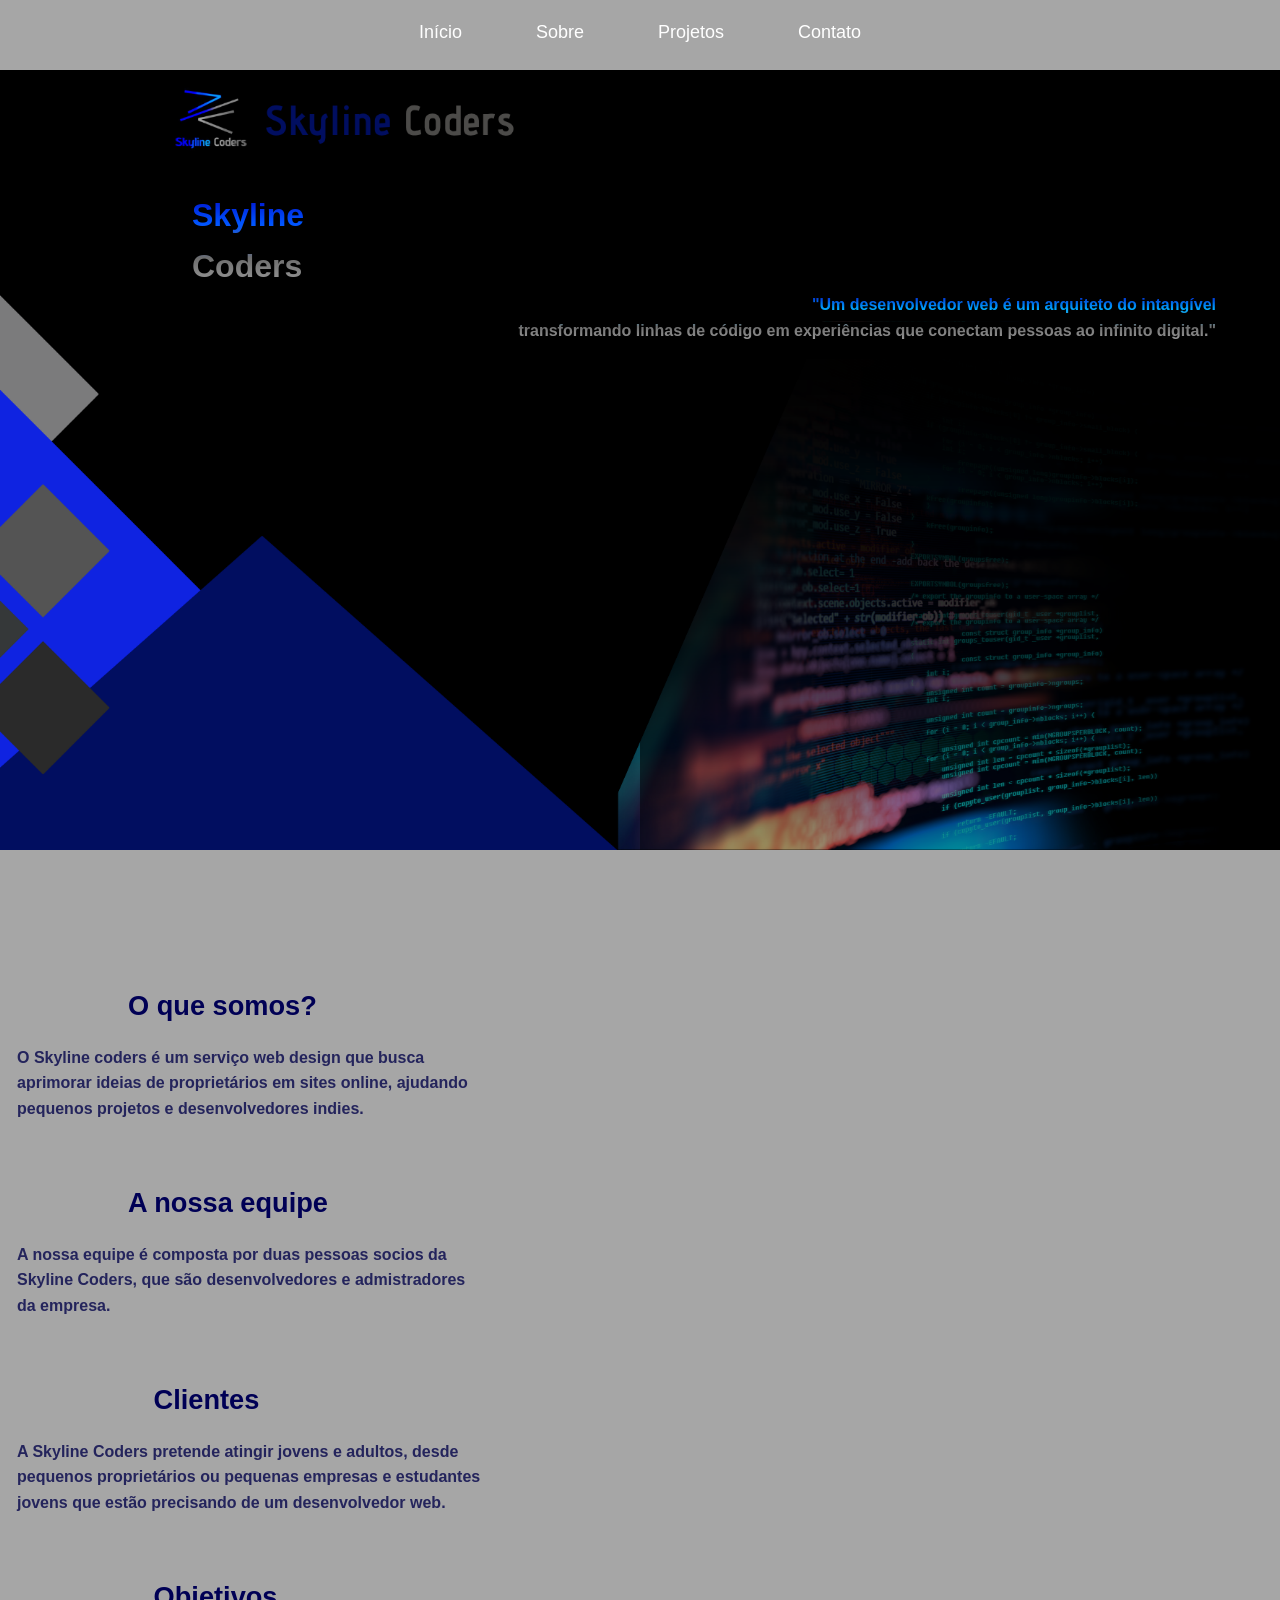
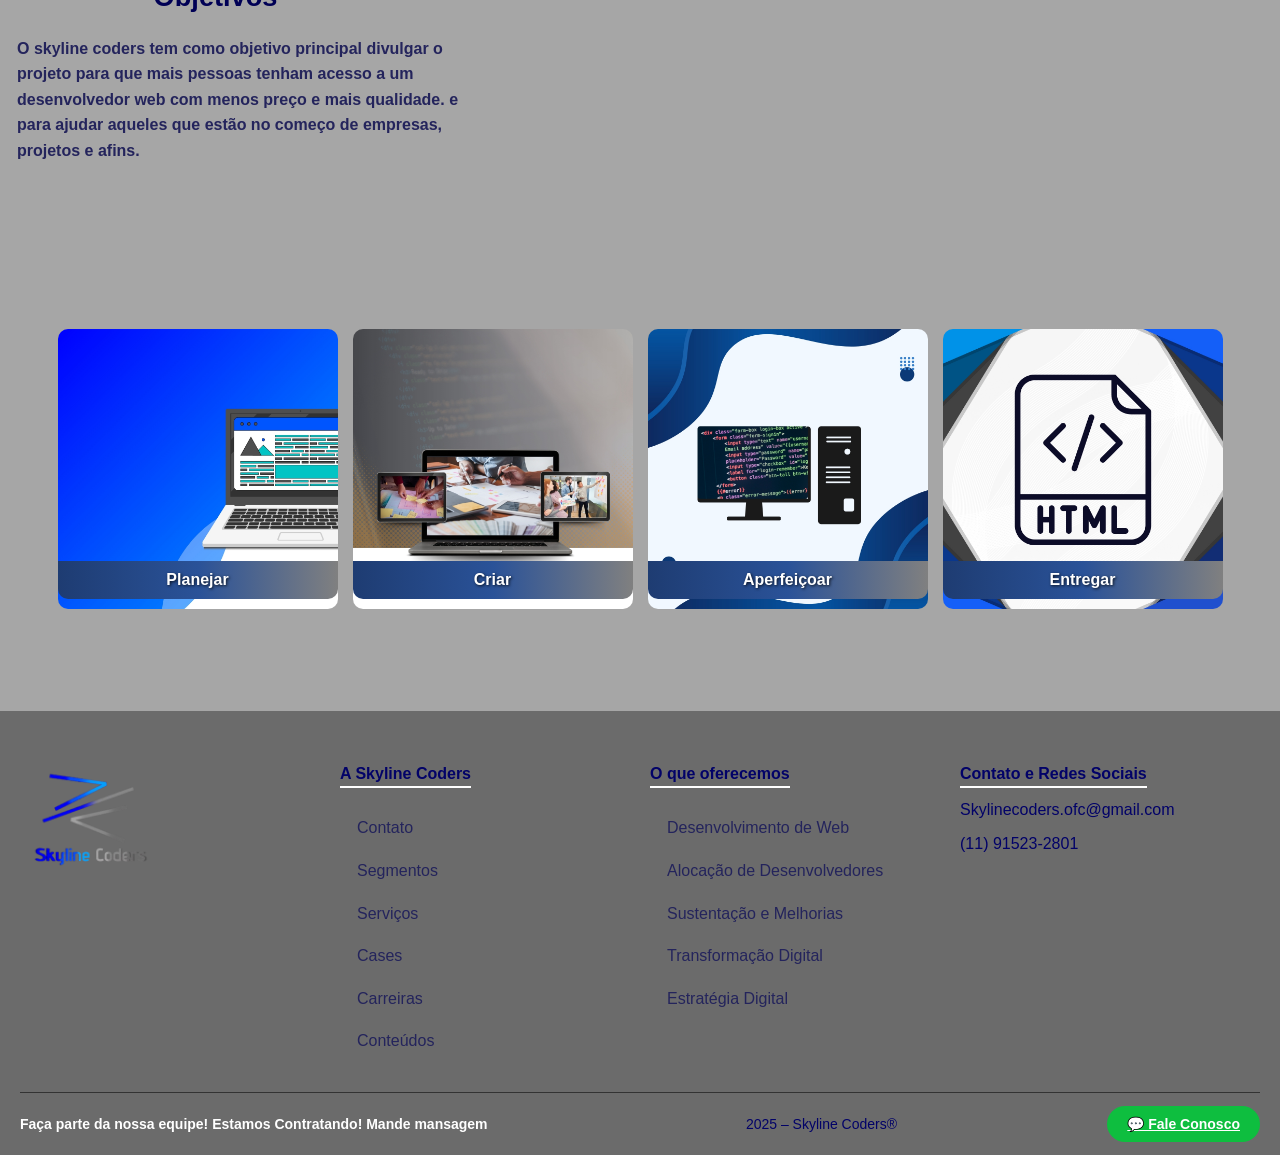
<file: index.html>
<!DOCTYPE html>
<html lang="pt-br">
<head>

    <meta charset="UTF-8">
    <meta name="viewport" content="width=device-width, initial-scale=1.0">
    <link rel="stylesheet" href="style.css">
    <link rel="shortcut icon" href="favicon.ico" type="image/x-icon">
    <title>Skyline Coders</title>
</head>
<body>
  <nav class="nav-fixa">
  <ul>
    <li><a href="index.html">Início</a></li>
    <li><a href="sobre.html">Sobre</a></li>
    <li><a href="projetos.html">Projetos</a></li>
    <li><a href="contato.html">Contato</a></li>
  </ul>
</nav>
  <div class="começo">
        <h1 style="margin-left:15%;"> Skyline <br> Coders</h1> 
        <h6 style="margin-right: 5%;">"Um desenvolvedor web é um arquiteto do intangível <br> transformando linhas de código em experiências que conectam pessoas ao infinito digital."</h6>
      </div>
      <div class="logo">
    </div>
    

        <br>
        <br>
        <br>
        <br>

        <div class="somos">
        <h3 style="margin-left: 10%;">O que somos?</h3>
    <ul>
    <li style="margin-right: 62%;"> <b> O Skyline coders é um serviço web design que busca aprimorar ideias de proprietários em sites online, ajudando pequenos projetos e desenvolvedores indies.</b> </li>
    </ul>
        </div>
        <br>

                <div class="equipe">
          <h3 style="margin-left: 10%;">A nossa equipe</h3>
             <ul>
              <li style="margin-right: 62%;"> <b>A nossa equipe é composta por duas pessoas socios da Skyline Coders, que são desenvolvedores e admistradores da empresa.</b> 
              </li>
             </ul> 
        </div>
<br> 

    <div class="clientes">
    <h3 style="margin-left: 12%;">Clientes</h3>
    <ul>
      <li style="margin-right: 62%;"> <b> A Skyline Coders pretende atingir jovens e adultos, desde pequenos proprietários ou pequenas empresas e estudantes jovens que estão precisando de um desenvolvedor web.</b> </li>
      </ul>
    </div>

    <br>

   
    <div class="objetivos">
    <h3 style="margin-left: 12%;">Objetivos</h3>
    <ul>
      <li style="margin-right: 62%;"> <b> O skyline coders tem como objetivo principal divulgar o projeto para que mais pessoas tenham acesso a um desenvolvedor web com menos preço e mais qualidade. e para ajudar aqueles que estão no começo de empresas, projetos e afins.</b></li>
      </ul>
    </div>
 
    <br>
    <br>
    <br>
    <br>
    <br>

    <div class="galeria">
  <div class="img-container">
    <img src="imagm.jpg" alt="foto" width="280px">
    <div class="texto-img">Planejar</div>
  </div>

  <div class="img-container">
    <img src="iamgem 2.jpg" alt="foto 2" width="280px">
    <div class="texto-img">Criar</div>
  </div>

  <div class="img-container">
    <img src="imagem 3.jpg" alt="foto 3" width="280px">
    <div class="texto-img">Aperfeiçoar</div>
  </div>

  <div class="img-container">
    <img src="imagrm 4.jpg" alt="foto 4" width="280px">
    <div class="texto-img">Entregar </div>
  </div>
</div>
<br> <br> <br> <br>

<footer class="footer">
  <div class="footer-container">
    <div class="footer-column">
      <img src="logo.png" alt="Skylinecoders" class="logo">
    </div>
    <div class="footer-column">
      <h4>A Skyline Coders</h4>
      <ul>
        <li>Contato</li>
        <li>Segmentos</li>
        <li>Serviços</li>
        <li>Cases</li>
        <li>Carreiras</li>
        <li>Conteúdos</li>
      </ul>
    </div>
    <div class="footer-column">
      <h4>O que oferecemos</h4>
      <ul>
        <li>Desenvolvimento de Web</li>
        <li>Alocação de Desenvolvedores</li>
        <li>Sustentação e Melhorias</li>
        <li>Transformação Digital</li>
        <li>Estratégia Digital</li>
      </ul>
    </div>
    <div class="footer-column">
      <h4>Contato e Redes Sociais</h4>
      <p>Skylinecoders.ofc@gmail.com</p>
      <p>(11) 91523-2801</p>
    </div>
  </div>

  <div class="footer-bottom">
    <div class="recrutamento">
      <p>Faça parte da nossa equipe! Estamos Contratando! Mande mansagem</p>
    </div>
    <div class="copyright">
      <p>2025 – Skyline Coders®</p>
    </div>
    <div class="whatsapp">
      <a href="https://chat.whatsapp.com/FaQSX85NDJs9QhsBaF7FT8?mode=r_c" class="whatsapp-button">💬 Fale Conosco</a>
    </div>
  </div>
</footer>

   
  <script src="script.js"></script>
</body>
</html>
</file>
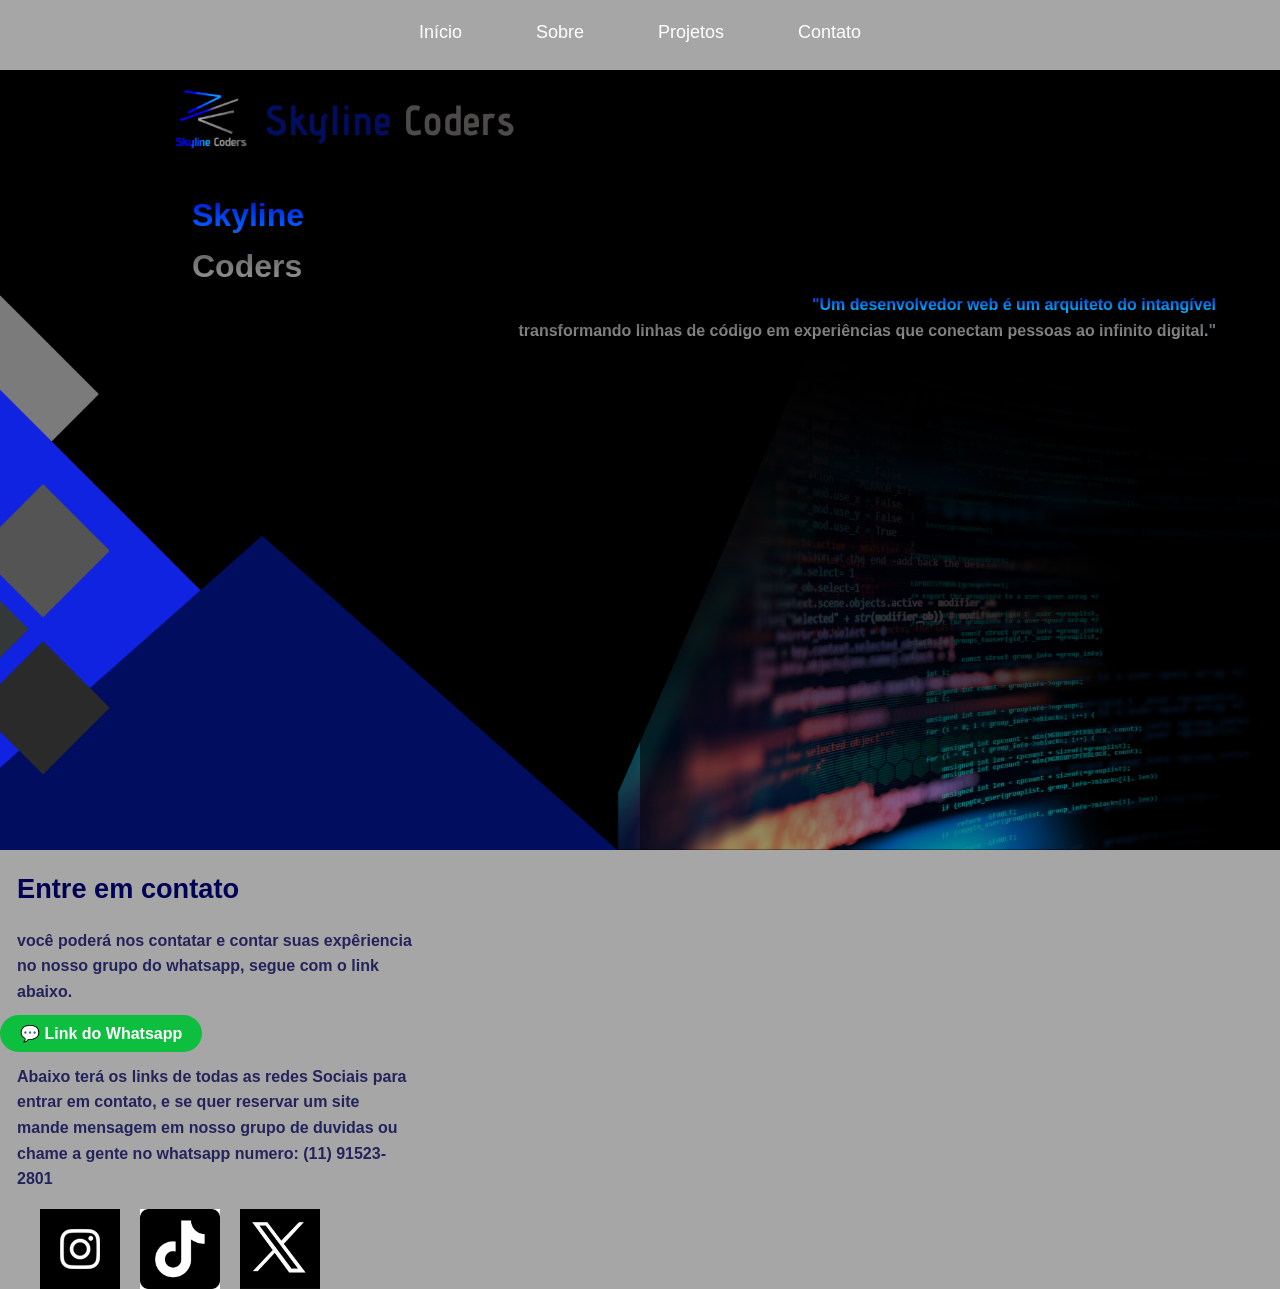
<file: contato.html>
<!DOCTYPE html>
<html lang="pt-br">
<head>
    <meta charset="UTF-8">
    <meta name="viewport" content="width=device-width, initial-scale=1.0">
    <title>Contato</title>
    <link rel="stylesheet" href="style.css">
    <link rel="shortcut icon" href="favicon.ico" type="image/x-icon">
</head>
<body>
      <nav class="nav-fixa">
  <ul>
    <li><a href="index.html">Início</a></li>
    <li><a href="sobre.html">Sobre</a></li>
    <li><a href="projetos.html">Projetos</a></li>
    <li><a href="contato.html">Contato</a></li>
  </ul>
</nav>
  <div class="começo">
        <h1 style="margin-left:15%;"> Skyline <br> Coders</h1> 
        <h6 style="margin-right: 5%;">"Um desenvolvedor web é um arquiteto do intangível <br> transformando linhas de código em experiências que conectam pessoas ao infinito digital."</h6>
      </div>
      <div class="logo">
    </div>
    <div class="equipe">
    <h3>Entre em contato</h3>
      <ul>
          <li style="margin-right: 67%;"> <b>você poderá nos contatar e contar suas expêriencia no nosso grupo do whatsapp, segue com o link abaixo. </b> </li>
             </ul> 
                 <div class="whatsapp" style="text-align: left;">
      <a href="https://chat.whatsapp.com/FaQSX85NDJs9QhsBaF7FT8?mode=r_c" class="whatsapp-button">💬 Link do Whatsapp</a>
    </div>
          <ul>
          <li style="margin-right: 68%;"> <b>Abaixo terá os links de todas as redes Sociais para entrar em contato, e se quer reservar um site mande mensagem em nosso grupo de duvidas ou chame a gente no whatsapp numero: (11) 91523-2801</b> </li>
             </ul> 
        <div class="social">
  <a href="https://www.instagram.com/skylinecoders_ofc/" target="_blank">
    <img src="4c91f44298ee528d22d2fc95e1da6c60.jpg" alt="Instagram">
  </a>

  <a href="https://www.tiktok.com/@skyline.coders?_r=1&_t=ZS-95mne7F6Wwe" target="_blank">
    <img src="tik.jpg" alt="TikTok">
  </a>

  <a href="https://x.com/Skylinecodersof" target="_blank">
    <img src="twitter.jpg" alt="X/Twitter">
  </a>
</div>
        </div>
</body>
</html>
</file>
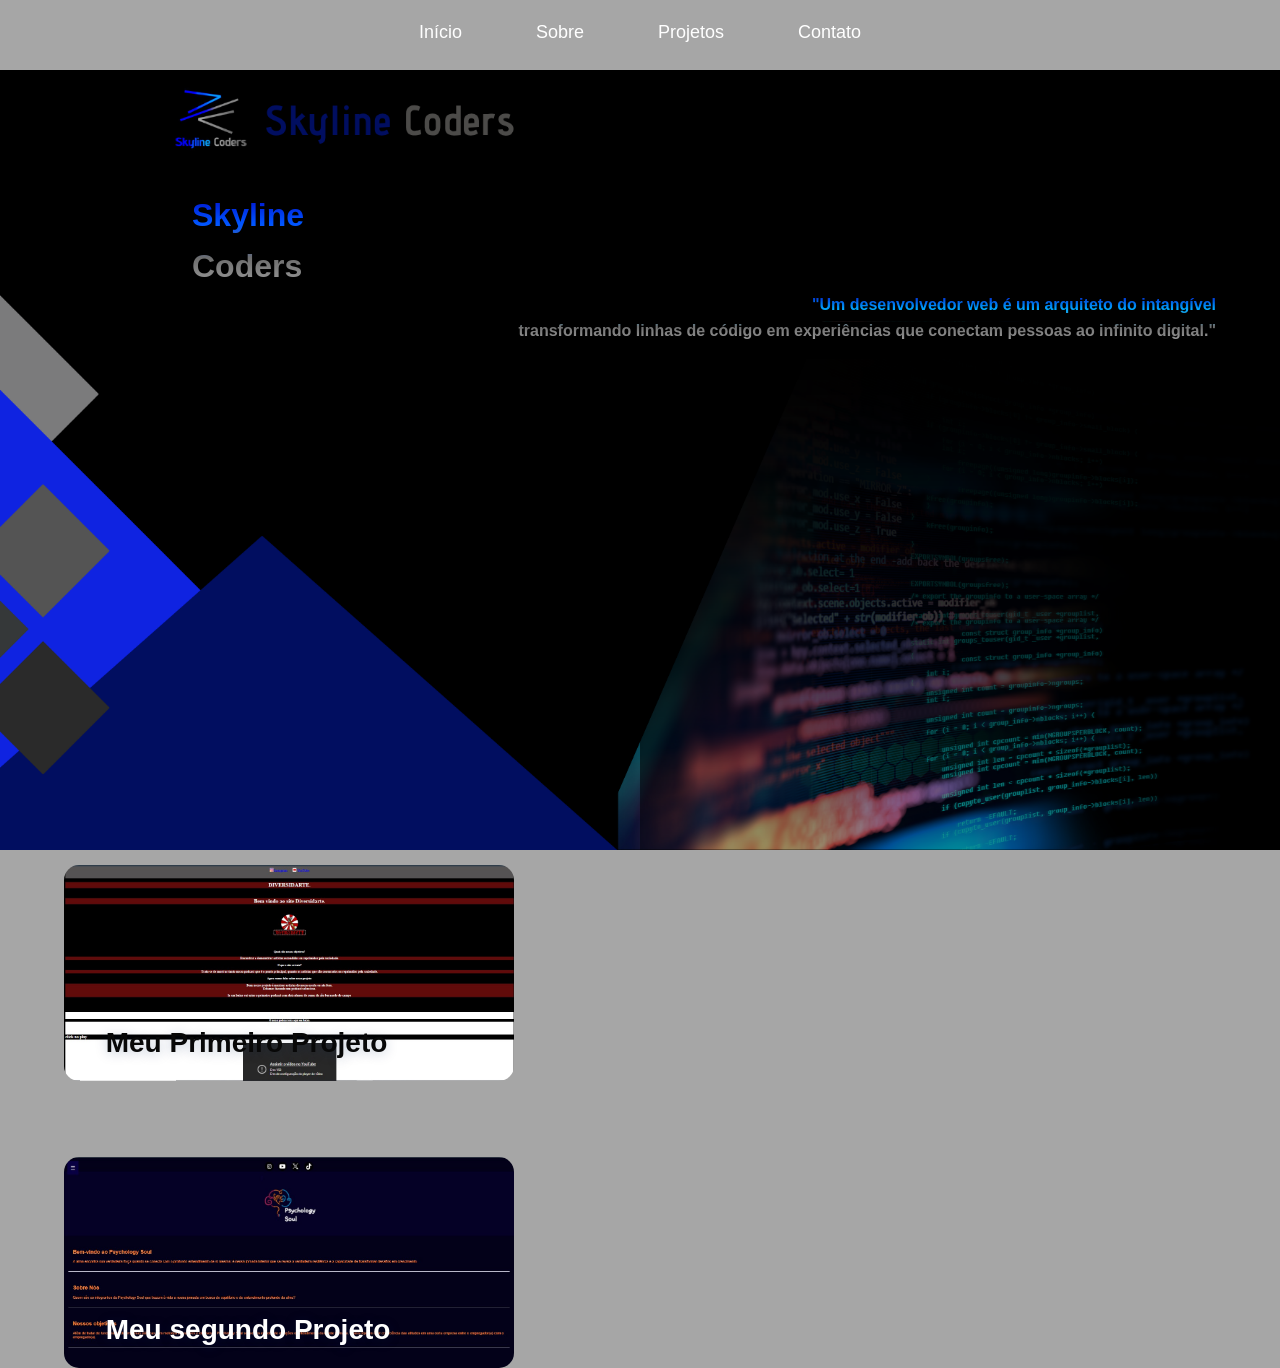
<file: projetos.html>
<!DOCTYPE html>
<html lang="pt-br">
<head>
    <meta charset="UTF-8">
    <meta name="viewport" content="width=device-width, initial-scale=1.0">
    <title>Projetos</title>
    <link rel="stylesheet" href="style.css">
    <link rel="shortcut icon" href="favicon.ico" type="image/x-icon">
</head>
<body>
      <nav class="nav-fixa">
  <ul>
    <li><a href="index.html">Início</a></li>
    <li><a href="sobre.html">Sobre</a></li>
    <li><a href="projetos.html">Projetos</a></li>
    <li><a href="contato.html">Contato</a></li>
  </ul>
</nav>
  <div class="começo">
        <h1 style="margin-left:15%;"> Skyline <br> Coders</h1> 
        <h6 style="margin-right: 5%;">"Um desenvolvedor web é um arquiteto do intangível <br> transformando linhas de código em experiências que conectam pessoas ao infinito digital."</h6>
      </div>
      <div class="logo">
    </div>

    <div class="image-wrap right">
  <img src="projeto 2.jpg" alt="meu primeiro projeto" class="project-img" width="450">
  <div class="img-text">Meu Primeiro Projeto</div>
</div>
<br> <br> <br>

<div class="image-wrap right">
  <img src="projeto 1.jpg" alt="meu segundo projeto" class="project-img" width="450">
  <div class="img-text" style="color: white;">Meu segundo Projeto</div>
</div>
</body>
</html>
</file>
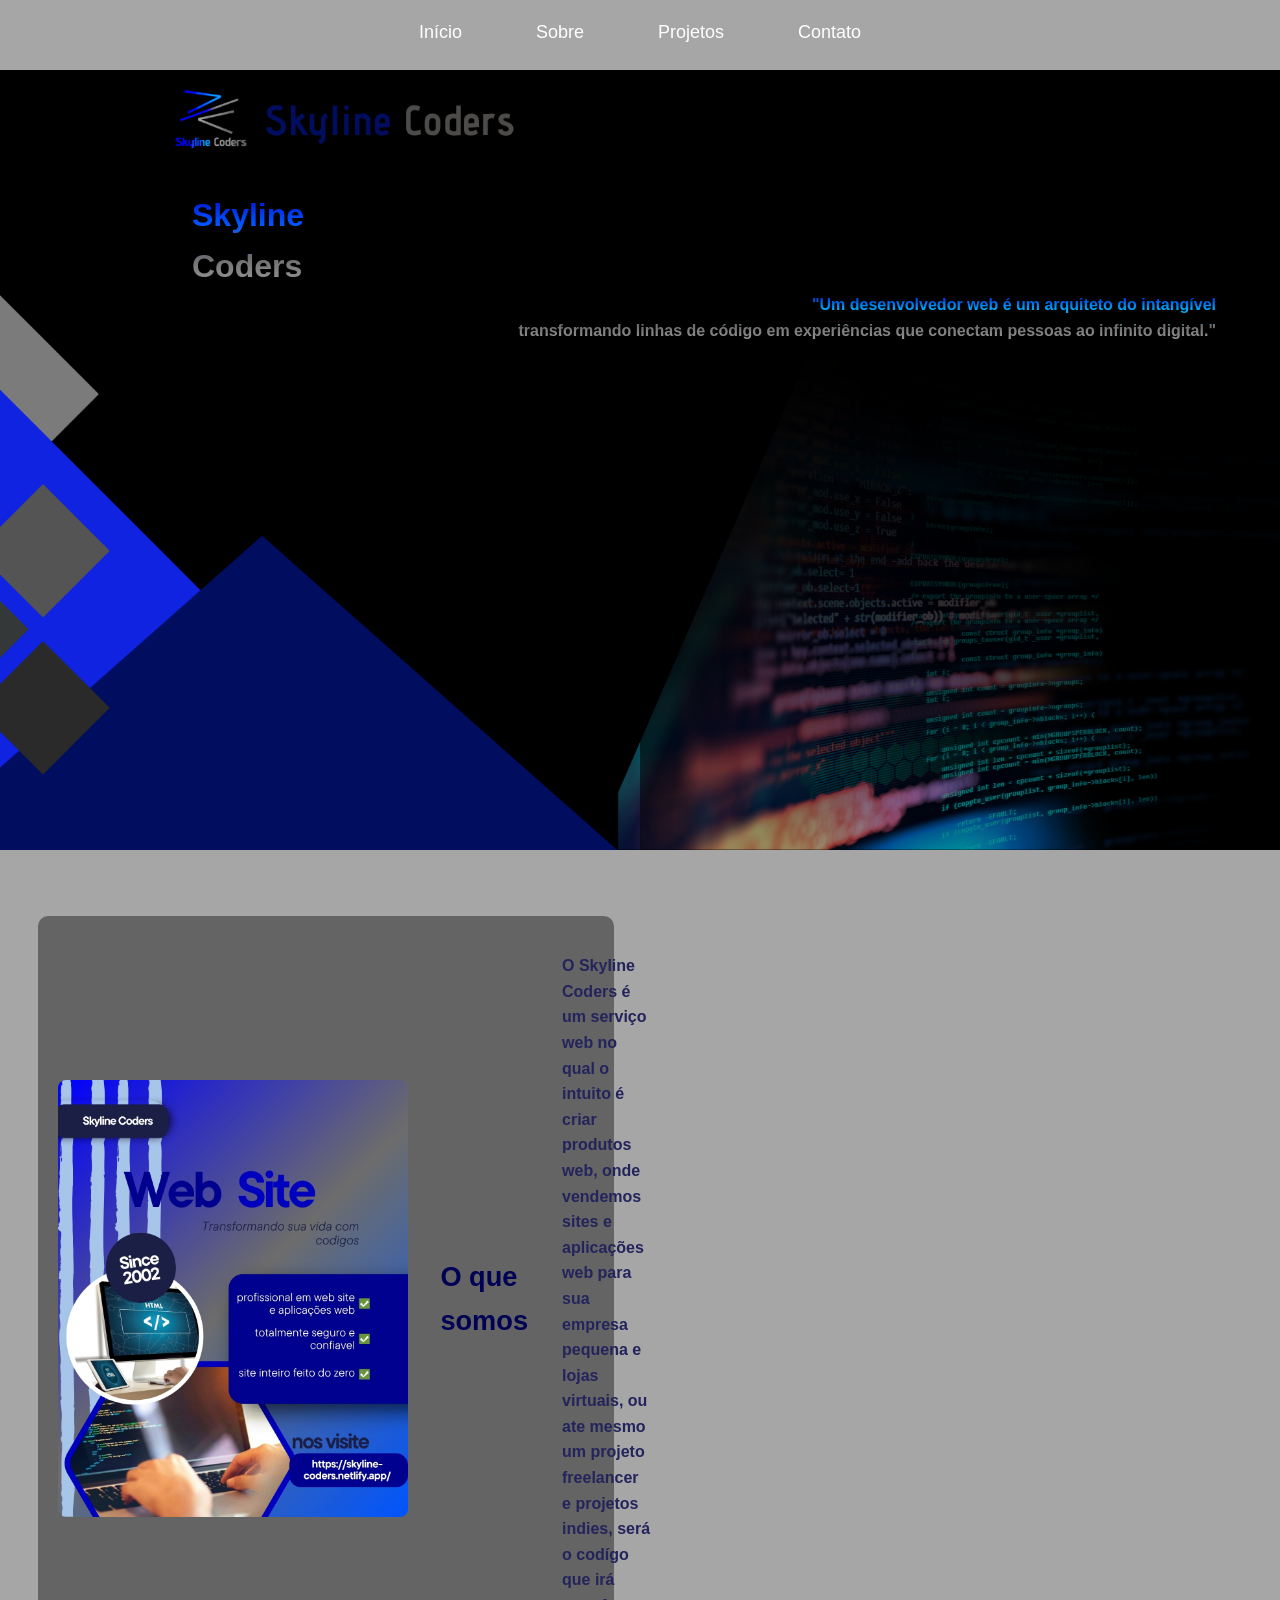
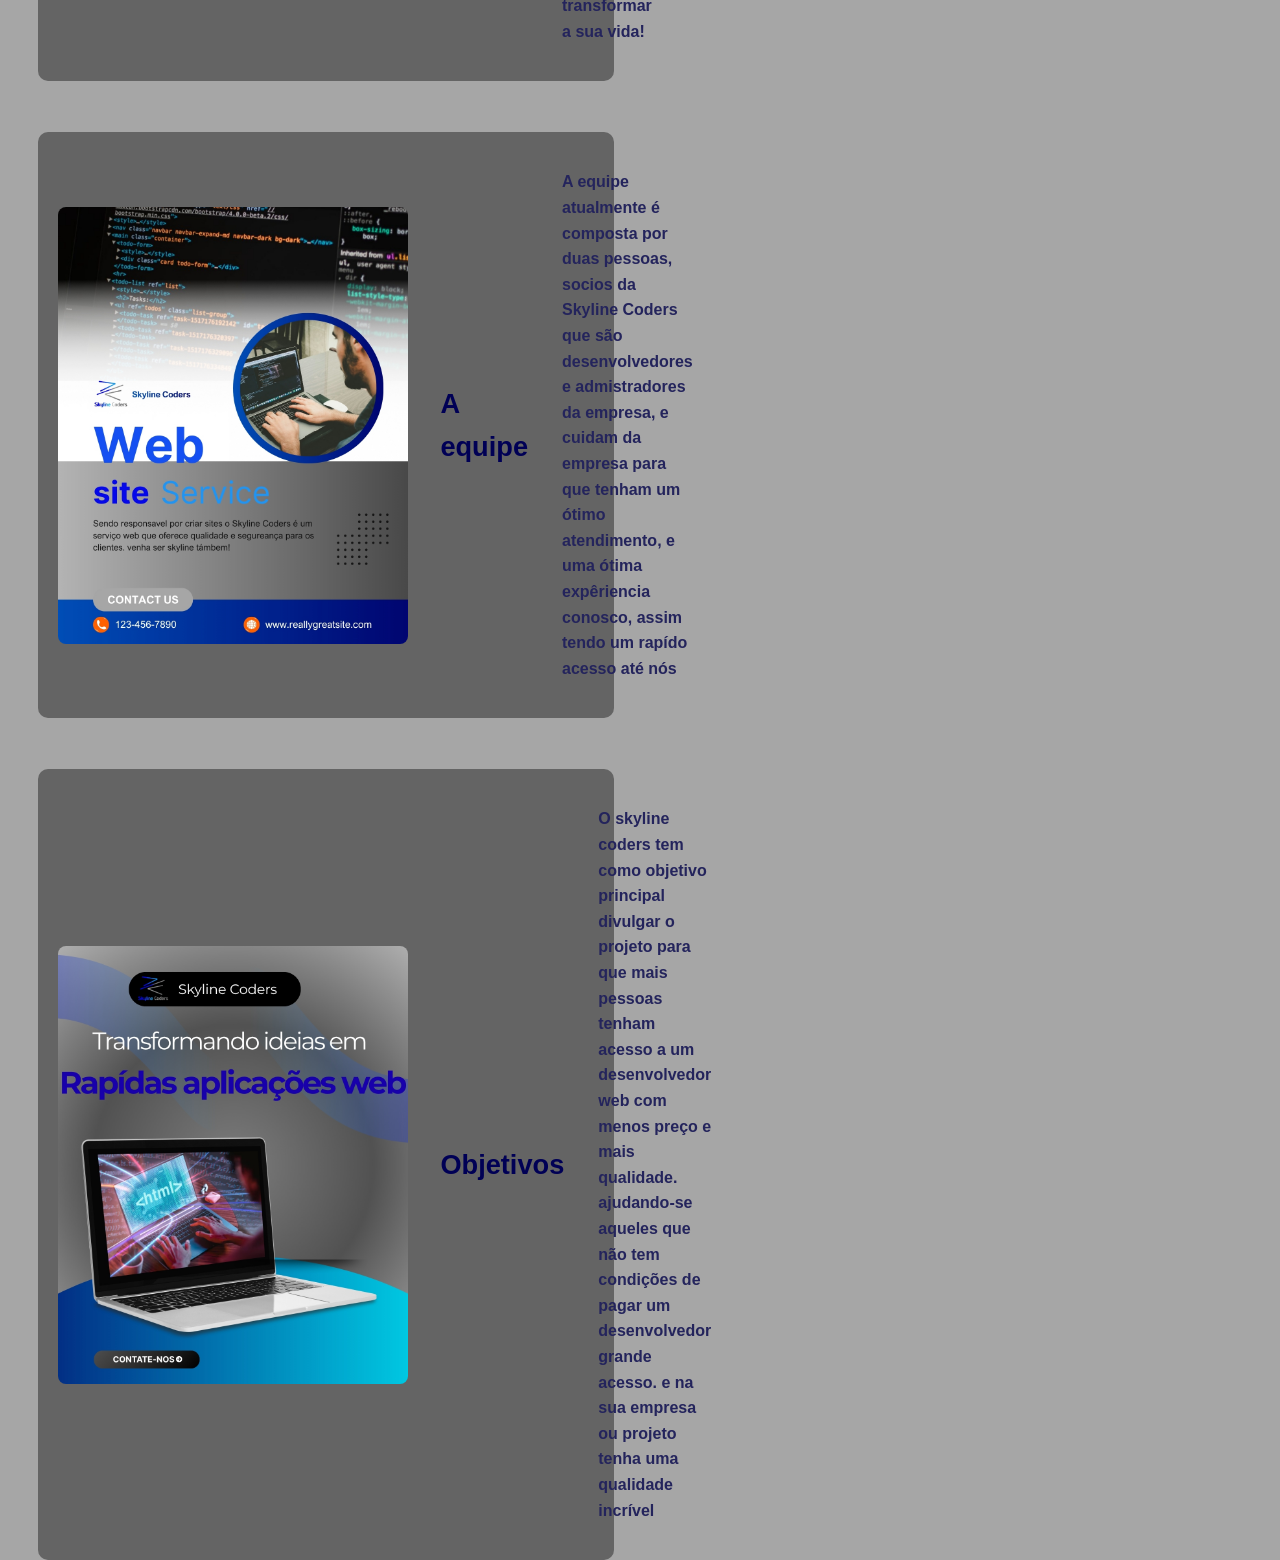
<file: sobre.html>
<!DOCTYPE html>
<html lang="pt-br">
<head>
    <meta charset="UTF-8">
    <meta name="viewport" content="width=device-width, initial-scale=1.0">
    <title>Sobre o projeto</title>
    <link rel="stylesheet" href="style.css">
    <link rel="shortcut icon" href="favicon.ico" type="image/x-icon">
</head>
<body>
      <nav class="nav-fixa">
  <ul>
    <li><a href="index.html">Início</a></li>
    <li><a href="sobre.html">Sobre</a></li>
    <li><a href="projetos.html">Projetos</a></li>
    <li><a href="contato.html">Contato</a></li>
  </ul>
</nav>
  <div class="começo">
        <h1 style="margin-left:15%;"> Skyline <br> Coders</h1> 
        <h6 style="margin-right: 5%;">"Um desenvolvedor web é um arquiteto do intangível <br> transformando linhas de código em experiências que conectam pessoas ao infinito digital."</h6>
      </div>
      <div class="logo">
    </div>
    <br> <br>

    <div class="container">
  <img src="Skyline Coders.jpg" alt="Imagem">
  <h3>
O que somos
  </h3>
      <ul>
    <li> <b> O Skyline Coders é um serviço web no qual o intuito é criar produtos web, onde vendemos sites e aplicações web para sua empresa pequena e lojas virtuais, ou ate mesmo um projeto freelancer e projetos indies, será o codígo que irá transformar a sua vida!</b> </li>
    </ul>
</div>
    
        </div>
        <br> <br>

                <div class="container2">
                  <img src="Skyline Coders foto 2.jpg" alt="Imagem">
          <h3>A equipe</h3>
             <ul>
              <li> <b>A equipe atualmente é composta por duas pessoas, socios da Skyline Coders que são desenvolvedores e admistradores da empresa, e cuidam da empresa para que tenham um ótimo atendimento, e uma ótima expêriencia conosco, assim tendo um rapído acesso até nós</b> 
              </li>
             </ul> 
        </div>
<br> <br>

    <div class="container3">
      <img src="foto3 skyline.jpg" alt="Imagem">
    <h3>Objetivos</h3>
    <ul>
      <li> <b> O skyline coders tem como objetivo principal divulgar o projeto para que mais pessoas tenham acesso a um desenvolvedor web com menos preço e mais qualidade. ajudando-se aqueles que não tem condições de pagar um desenvolvedor grande acesso. e na sua empresa ou projeto tenha uma qualidade incrível</b></li>
      </ul>
    </div>
</body>
</html>
</file>
<file: style.css>
* {
    margin: 0;
    padding: 0;
    box-sizing: border-box;
}
  
body {
    font-family: Arial, Helvetica, sans-serif;
     padding-top: 70px;
    background-color: #a6a6a6;
    line-height: 1.6;
 cursor: url('[data-uri]'), auto;
}
  
h1 { 
text-align: left;
     background: linear-gradient(#0000c1, #0055ff, #6d6d6d, #a6a6a6); 
     background-clip: text; -webkit-text-fill-color: transparent;
}

h6 {
    text-align: right;
     background: linear-gradient(#0000c1, #00aaff, #6d6d6d, #a6a6a6); 
     background-clip: text; -webkit-text-fill-color: transparent;
     font-size: medium;
}

.galeria {
  display: flex;
  justify-content: center;
  align-items: center;
  gap: 15px; /* espaço entre as imagens */
  flex-wrap: wrap;
  margin-top: 20px;
}

.img-container {
  position: relative;
  display: inline-block;
}

.img-container img {
  width: 280px;
  height: auto;
  border-radius: 10px;
  transition: transform 0.3s ease;
}

.img-container:hover img {
  transform: scale(1.05);
}

/* Texto sobre a imagem com gradiente */
.texto-img {
  position: absolute;
  bottom: 10px;
  left: 0;
  right: 0;
  color: white;
  background: linear-gradient(90deg, #1e3c72, #2a5298, #808080);
  text-align: center;
  padding: 6px 0;
  font-size: 16px;
  border-radius: 0 0 10px 10px;
  font-weight: bold;
  text-shadow: 1px 1px 3px rgba(0, 0, 0, 0.8);
}


img {
    max-width: 100%;    /* Responsivo: imagem não excede o container */
    height: auto;       /* Mantém proporção */
    display: flex;
    justify-content: center;
    float: left;
}

figcaption {
  text-align: left;
}

.image-wrap {
  margin-left: 5%;
  position: relative;
  display: flex;
  justify-content: flex-start; /* alinha tudo à direita */
  line-height: 0;
  margin-right: 30px; /* espaço da borda direita, ajuste se quiser */
}

.image-wrap .project-img {
  display: block;
  width: 100%;
  max-width: 450px;
  height: auto;
  border-radius: 15px;
}

.image-wrap .img-text {
  position: absolute;
  margin-left: 2%;
  bottom: 30px; /* sobe o texto um pouco */
  color: #080808; /* azul escuro */
  font-weight: 800;
  font-size: clamp(16px, 3.5vw, 28px);
  padding: 8px 18px;
  background: rgba(255, 255, 255, 0); /* leve fundo translúcido */
  text-shadow: 0 2px 12px rgba(5, 42, 95, 0.25);
  pointer-events: none;
}

/* Ajuste para telas pequenas */
@media (max-width: 600px) {
  .image-wrap {
    justify-content: center;
    margin-right: 0;
  }
  .image-wrap .img-text {
    right: auto;
    bottom: 10px;
  }
}

h3 {
    font-size: 1.7rem;  /* Ajuste para tamanho que desejar */
    margin: 1rem 0;
    color: #000055;        /* Cor mais escura para contraste */
    text-align: left;
    margin: 17px;
    padding: 0;
}

h5 {
    font-size: large;
}

li {
    list-style: none;   /* Remove marcadores padrão */
    margin: 0.5rem 0;
    color: #24245c;        /* Tom levemente mais escuro que #333 */
    text-align: left;
    margin: 17px;
    padding: 0;
}

.começo {
  background: url("foto\ fundo.png") no-repeat center center;
  background-size: cover;
  width: 100%;
  height: 780px;
  padding-top: 120px; /* AQUI resolve o problema */
  color: #fff;
}

.container {
  display: flex;
  align-items: center;
  background-color: #646464;
  padding: 20px;
  margin-left: 3%;
  margin-right: 52%;
  border-radius: 10px;
}

.container img {
  width: 350px;
  height: auto;
  margin-right: 15px;
  border-radius: 8px;
}

.container2 {
  display: flex;
  align-items: center;
  background-color: #646464;
  padding: 20px;
  margin-left: 3%;
  margin-right: 52%;
  border-radius: 10px;
}

.container2 img {
  width: 350px;
  height: auto;
  margin-right: 15px;
  border-radius: 8px;
}

.container3 {
  display: flex;
  align-items: center;
  background-color: #646464;
  padding: 20px;
  margin-left: 3%;
  margin-right: 52%;
  border-radius: 10px;
}

.container3 img {
  width: 350px;
  height: auto;
  margin-right: 15px;
  border-radius: 8px;
}

/* NAV fixa no topo */
.nav-fixa {
  position: fixed;
  top: 0;
  left: 0;
  width: 100%;
  background: #a6a6a6;
  padding: 1px 0;
  z-index: 1000;
}

.nav-fixa ul {
  display: flex;
  justify-content: center;
  gap: 40px;
  list-style: none;
  margin: 0;
  padding: 0;
}

.nav-fixa a {
  text-decoration: none;
  color: #fff;
  font-size: 18px;
  font-weight: 500;
  transition: 0.2s;
}

.nav-fixa a:hover {
  color: #000055;
}

.social {
  display: flex;
  gap: 20px;
  align-items: center;
}

.social a img {
  
  width: 80px;
  height: 80px;
  transition: transform 0.3s ease;
  margin-left: 50%;
}

.social a img:hover {
  transform: scale(1.2);
}

button {
    background-color: #1b005a;
    color: #fff;
    border: none;
    border-radius: 4px;
    padding: 10px 20px;
    font-size: 1rem;
    cursor: pointer;
    transition: background-color 0.3s ease;
    display: flex;
    margin: 0 auto;
}

.direitos {
    background-color: #4f4f4f;
}

button:hover {
    background-color: #666666;
    color: #fff;
    text-align: center;
    padding: 20px;
}

textarea {
    width: 100%;
    padding: 8px;
    border: 1px solid #ddd;
    border-radius: 3px;
}

.footer {
  background-color: #6b6b6b;
  padding: 40px 20px 20px;
  color: #020268;
}

.footer-container {
  display: flex;
  justify-content: space-between;
  flex-wrap: wrap;
  border-bottom: 1px solid #333;
  padding-bottom: 20px;
}

.footer-column {
  flex: 1;
  min-width: 200px;
  margin: 10px;
}

.footer-column h4 {
  margin-bottom: 10px;
  border-bottom: 2px solid white;
  display: inline-block;
}

.footer-column ul {
  list-style: none;
  padding: 0;
}

.footer-column li {
  margin-bottom: 8px;
  cursor: pointer;
}

.footer-column p {
  margin-bottom: 10px;
  line-height: 1.5;
}

.footer-bottom {
  display: flex;
  flex-wrap: wrap;
  justify-content: space-between;
  align-items: center;
  padding-top: 20px;
  font-size: 14px;
}

.recrutamento {
  flex: 2;
  color: white;
}

.recrutamento p {
  margin: 0;
  font-weight: bold;
}

.recrutamento a {
  color: white;
  text-decoration: underline;
  font-weight: bold;
}

.whatsapp {
  flex: 1;
  text-align: right;
}

.whatsapp-button {
  background-color: #0ebe3f;
  color: white;
  padding: 10px 20px;
  border-radius: 25px;
  text-decoration: none;
  font-weight: bold;
}

.logo {
  max-width: 120px;
  margin-bottom: 15px;
}

.footer a {
  color: white;
  text-decoration: underline;
}

.footer a:hover {
  text-decoration: underline;
}

/* Tablets */
@media (max-width: 1024px) {

  .container,
  .container2,
  .container3 {
    flex-direction: column;
    margin-right: 10%;
    margin-left: 10%;
    text-align: center;
  }

  .container img,
  .container2 img,
  .container3 img {
    width: 100%;
    max-width: 300px;
    margin: 0 0 15px 0;
  }

  .image-wrap {
    justify-content: center;
    margin-left: 0;
    margin-right: 0;
  }

  .nav-fixa ul {
    gap: 20px;
  }

  .social a img {
    width: 60px;
    height: 60px;
    margin-left: 0;
  }
}


/* Celulares */
@media (max-width: 600px) {

  body {
    padding-top: 60px;
  }

  h1 {
    font-size: 1.5rem;
    text-align: center;
  }

  h3 {
    font-size: 1.2rem;
    text-align: left;
  }

  li {
    text-align: center;
  }

  .galeria {
    flex-direction: column;
    gap: 10px;
  }

  .img-container img {
    width: 90%;
  }

  .container,
  .container2,
  .container3 {
    margin: 10px;
    padding: 15px;
  }

  .nav-fixa ul {
    flex-direction: column;
    gap: 10px;
  }

  .social {
    justify-content: center;
  }

  .social a img {
    width: 50px;
    height: 50px;
  }

  .footer-container {
    flex-direction: column;
    text-align: center;
  }

  .footer-bottom {
    flex-direction: column;
    gap: 15px;
    text-align: center;
  }

  .whatsapp {
    text-align: center;
  }

  .começo {
    height: auto;
    padding: 100px 20px;
    text-align: center;
  }
}
</file>
